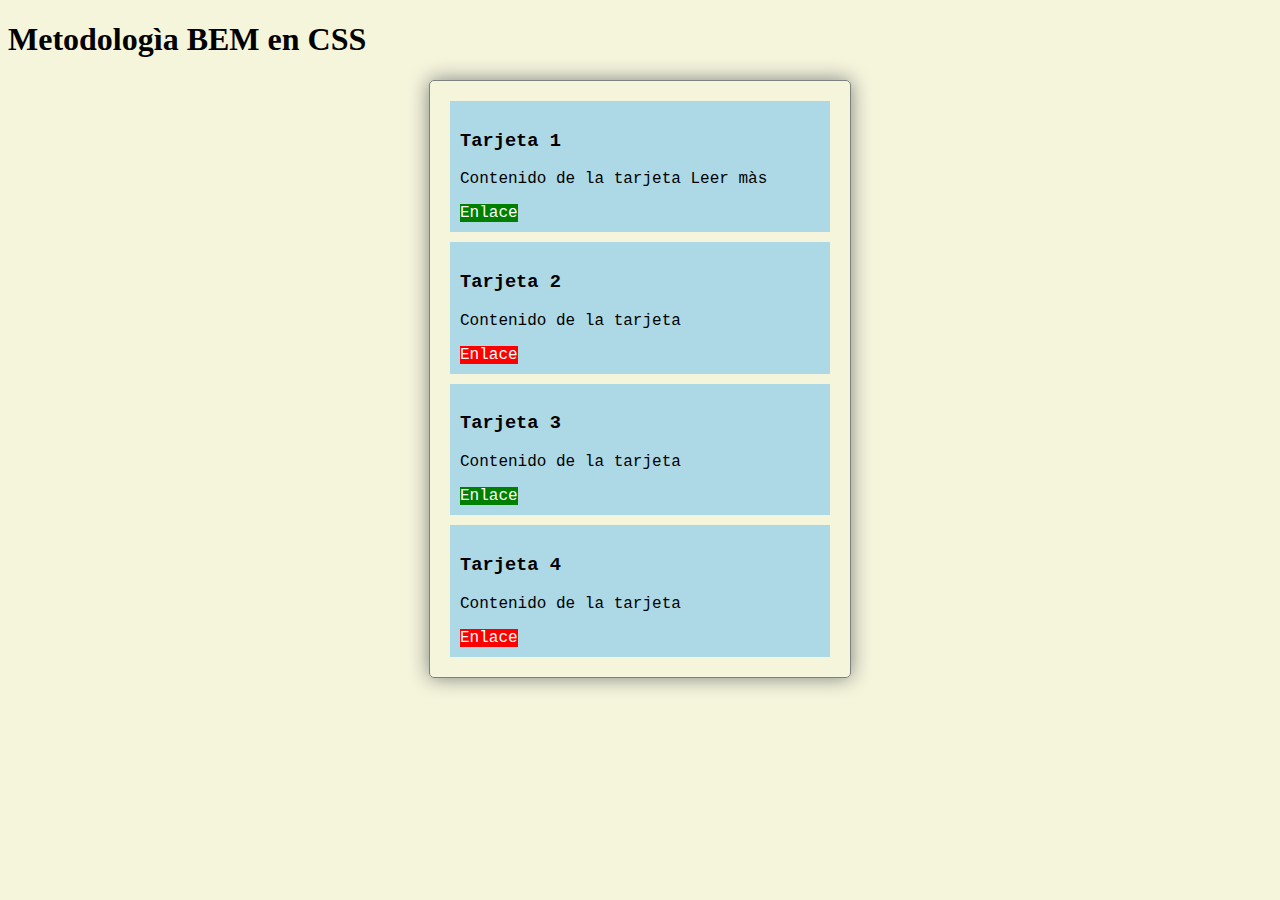
<file: index.html>
<!DOCTYPE html>
<html lang="es">
<head>
    <meta charset="UTF-8">
    <meta name="viewport" content="width=device-width, initial-scale=1.0">
    <link rel="stylesheet" href="./style.css">
    <title>BEM EN CSS</title>
</head>
<body>
    <h1>Metodologìa BEM en CSS</h1>
    
    <section class="cards">
        <article class="cards__card">
            <h3 class="card__title">Tarjeta 1</h3>
            <p class="card__content">Contenido de la tarjeta
                <span class="cards__readmore">Leer màs</span>
            </p>
            <a href="#" class="card__link">Enlace</a>
        </article>

        <article class="cards__card">
            <h3 class="card__title">Tarjeta 2</h3>
            <p class="card__content">Contenido de la tarjeta</p>
            <a href="#" class="card__link card__link--rojo">Enlace</a>
        </article>

        <article class="cards__card">
            <h3 class="card__title">Tarjeta 3</h3>
            <p class="card__content">Contenido de la tarjeta</p>
            <a href="#" class="card__link">Enlace</a>
        </article>

        <article class="cards__card">
            <h3 class="card__title">Tarjeta 4</h3>
            <p class="card__content">Contenido de la tarjeta</p>
            <a href="#" class="card__link card__link--rojo">Enlace</a>
        </article>
    </section>
    
    
    <!--
    <section class="cards">
        <div class="card">
            <h3>Tarjeta 1</h3>
            <p>Contenido tarjeta 1</p>
            <a href="#">Enlace</a>
        </div>
        <div class="card">
            <h3>Tarjeta 2</h3>
            <p>Contenido tarjeta 2</p>
            <a href="#">Enlace</a>
        </div>
        <div class="card">
            <h3>Tarjeta 3</h3>
            <p>Contenido tarjeta 3</p>
            <a href="#">Enlace</a>
        </div>
        <div class="card">
            <h3>Tarjeta 4</h3>
            <p>Contenido tarjeta 4</p>
            <a href="#">Enlace</a>
        </div>
    </section>
    -->
</body>
</html>
</file>
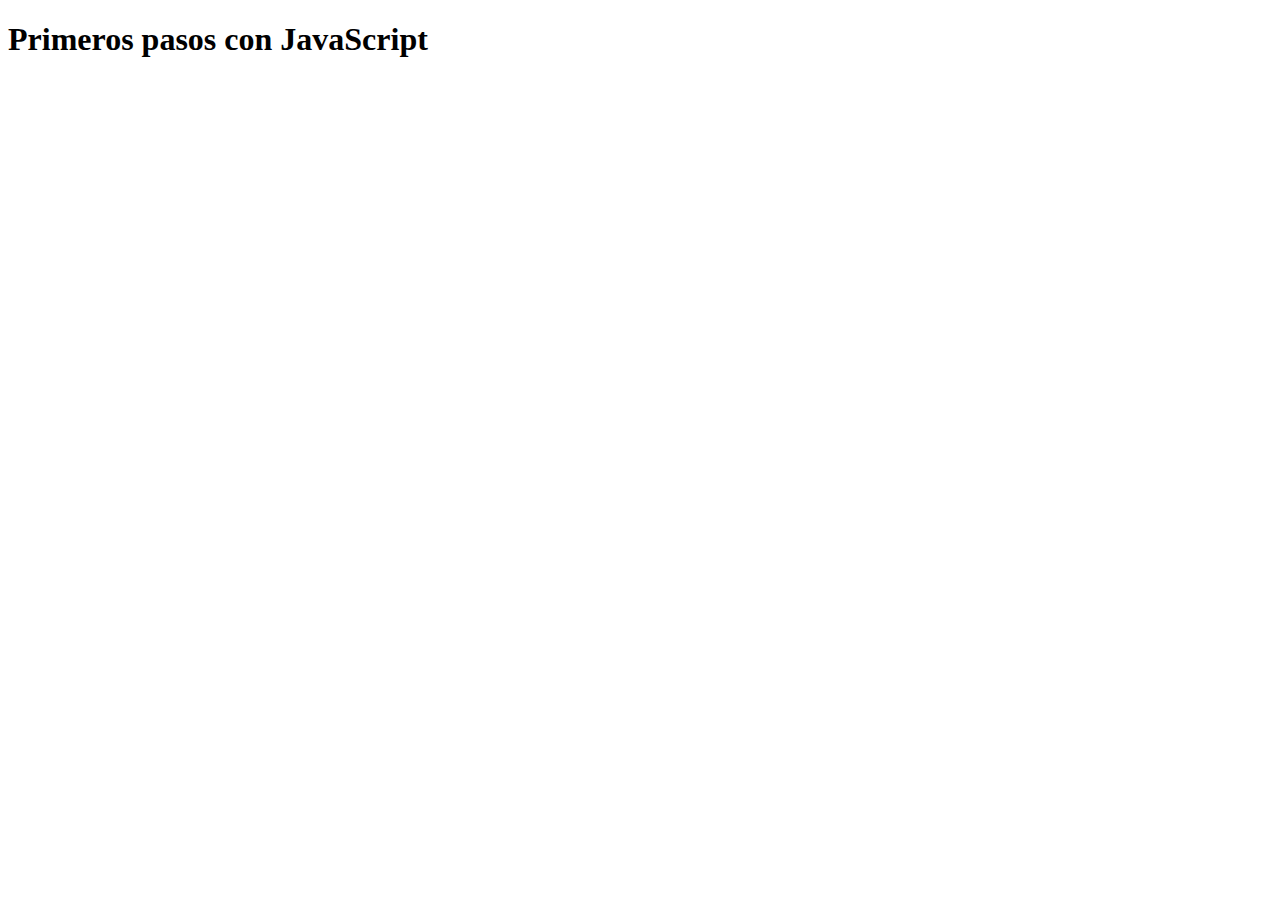
<file: JavaScript/index.html>
<!DOCTYPE html>
<html lang="es">
<head>
    <meta charset="UTF-8">
    <meta name="viewport" content="width=device-width, initial-scale=1.0">
    <title>Primer script</title>
    <!--<script src="./main.js"></script>-->
    <script src="./ejercicios.js"></script>
</head>
<body>
    <h1>Primeros pasos con JavaScript</h1>
</body>
</html>
</file>
<file: style.css>
body{
    background-color: beige;
}

.flex-container{
    border: 1px solid black;
    background: #ccc;
    padding: 20px;
    display: flex;
    flex-flow: row wrap;
    justify-content: space-between;
    width: 88%;
    margin: 0 auto;
}

.caja{
    border: 1px solid rgb(70, 69, 69);
    background-color: white;
    color: black;
    font-family: 'Arial', Roboto;
    font-weight: bold;
    width: 120px;
    height: 120px;
    line-height: 120px;
    text-align: center;
    margin: 5px;
}


/*
    BEM = Bloque elemento modificador.

    se usa siempre CLASS no ID.

    Class = aplicar estilos 
    Id = aplicar funcionalidad (javascript)

    .bloque
    .bloque_elemento
    .bloque_elemento--modificador

    1. No usar ID
    2. No usar etiquetas
    3. Que todo sea un key selector( se debe de seleccionar el elemento justo que llevara los estilos)

*/
/*BEM*/

.cards{
    width: 400px;
    margin: 10px auto;
    padding: 10px;
    border: 1px solid gray;
    box-shadow: 0px 0px 20px gray;
    border-radius: 5px;
}

.cards__card{
    font-family: 'Courier New', Courier, monospace;
    padding: 10px;
    margin: 10px;
    background-color: lightblue;
}

/*Clave*/  /*Key Selector*/
.cards__title{
    font-size: 24px;
    font-weight: bold;
}

.card__link{
    background: green;
    color: white;
    text-decoration: none;

}

.card__link--rojo{
    background-color: red;
}




/* Forma Clasica de Dar Estilos */
.cards{
    width: 400px;
    margin: 10px auto;
    padding: 10px;
    border: 1px solid gray;
    box-shadow: 0px 0px 20px gray;
    border-radius: 5px;
}

.cards .card{
    font-family: 'Courier New', Courier, monospace;
    padding: 10px;
    margin: 10px;
    background-color: lightblue;
}

/*Texto*/  /*Clvae*/
.cards .card h3{
    font-size: 24px;
    font-weight: bold;
}

.cards .card a{
    background: green;
    color: white;
    text-decoration: none;

}
</file>
